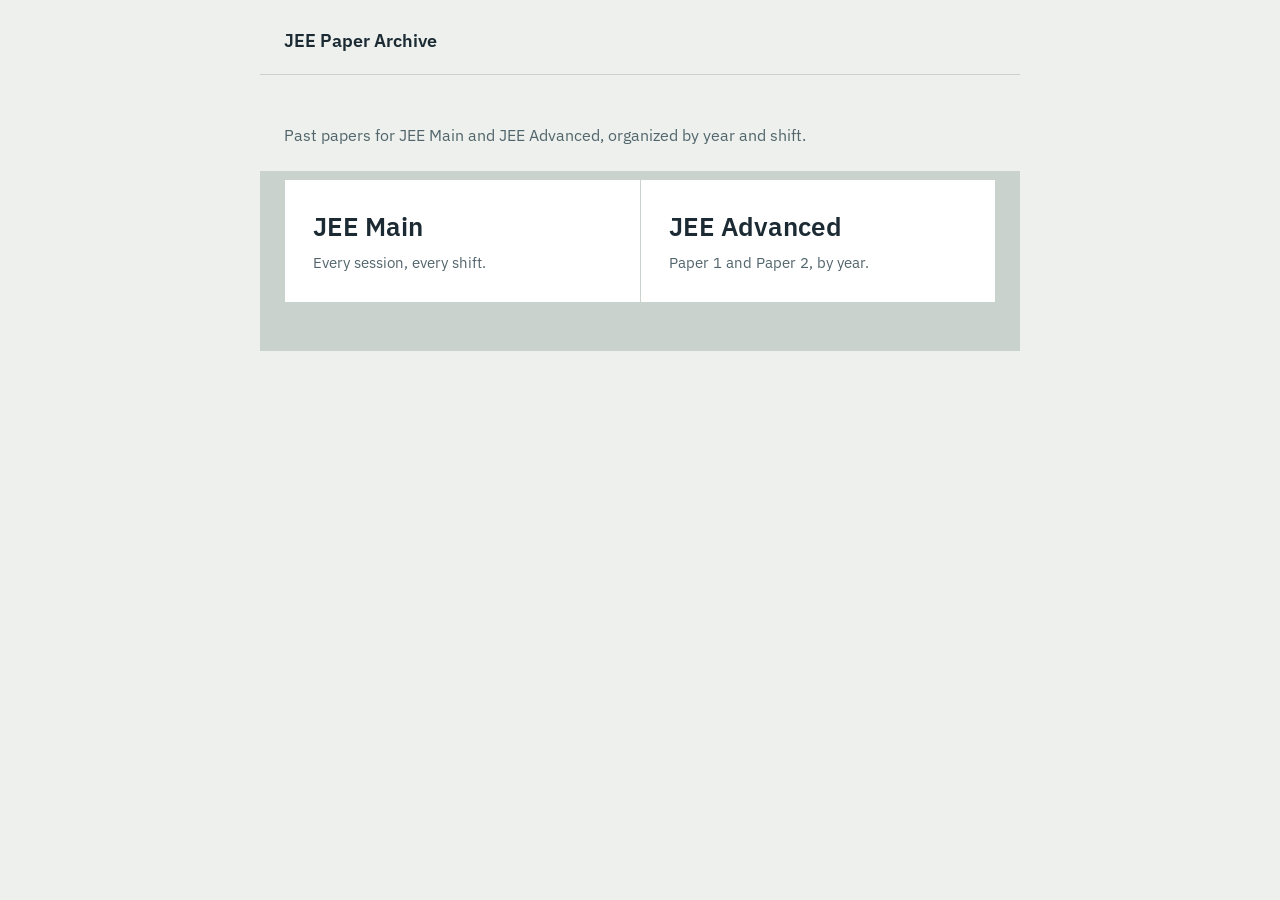
<file: index.html>
<!doctype html>
<html lang="en">
<head>
<meta charset="utf-8">
<meta name="viewport" content="width=device-width, initial-scale=1">
<title>JEE Paper Archive</title>
<link rel="preconnect" href="https://fonts.googleapis.com">
<link rel="preconnect" href="https://fonts.gstatic.com" crossorigin>
<link href="https://fonts.googleapis.com/css2?family=IBM+Plex+Mono:wght@400;500&family=IBM+Plex+Sans:wght@400;500;600&display=swap" rel="stylesheet">
<link rel="stylesheet" href="/assets/style.css">
</head>
<body>

<header class="site-header">
  <a class="site-title" href="/">JEE Paper Archive</a>
</header>

<div class="intro">
  <p>Past papers for JEE Main and JEE Advanced, organized by year and shift.</p>
</div>

<nav class="directory">
  <a class="directory-entry" href="/mains/">
    <span class="entry-name">JEE Main</span>
    <span class="entry-desc">Every session, every shift.</span>
  </a>
  <a class="directory-entry" href="/advanced/">
    <span class="entry-name">JEE Advanced</span>
    <span class="entry-desc">Paper 1 and Paper 2, by year.</span>
  </a>
</nav>

</body>
</html>
</file>
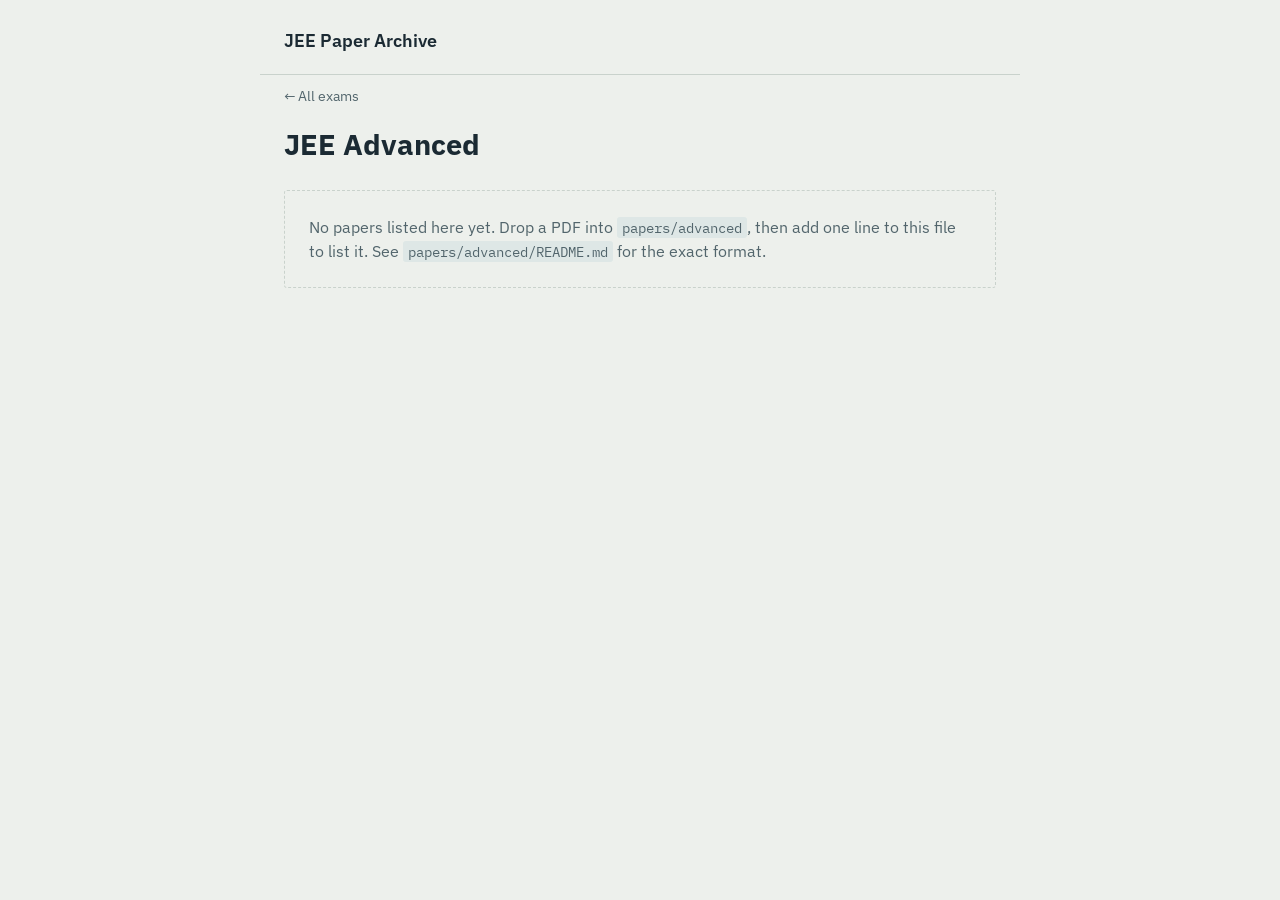
<file: advanced/index.html>
<!doctype html>
<html lang="en">
<head>
<meta charset="utf-8">
<meta name="viewport" content="width=device-width, initial-scale=1">
<title>JEE Advanced - JEE Paper Archive</title>
<link rel="preconnect" href="https://fonts.googleapis.com">
<link rel="preconnect" href="https://fonts.gstatic.com" crossorigin>
<link href="https://fonts.googleapis.com/css2?family=IBM+Plex+Mono:wght@400;500&family=IBM+Plex+Sans:wght@400;500;600&display=swap" rel="stylesheet">
<link rel="stylesheet" href="/assets/style.css">
</head>
<body>

<header class="site-header">
  <a class="site-title" href="/">JEE Paper Archive</a>
</header>

<main class="archive">
  <a class="back-link" href="/">&larr; All exams</a>
  <h1>JEE Advanced</h1>

  <div class="empty-state">
    No papers listed here yet. Drop a PDF into <code>papers/advanced</code>, then add one line to this
    file to list it. See <code>papers/advanced/README.md</code> for the exact format.
  </div>

  <!--
    Add papers like this, newest year first. Duplicate the <li> for each
    paper, and the whole <section> for each new year.

    <section class="year-group">
      <h2 class="year">2026</h2>
      <ul class="paper-list">
        <li class="paper-item">
          <a href="/viewer/?file=/papers/advanced/2026-paper1.pdf&title=JEE-Advanced-2026-Paper-1">
            <span class="paper-date">Paper 1</span>
            <span class="paper-shift">P1</span>
          </a>
        </li>
        <li class="paper-item">
          <a href="/viewer/?file=/papers/advanced/2026-paper2.pdf&title=JEE-Advanced-2026-Paper-2">
            <span class="paper-date">Paper 2</span>
            <span class="paper-shift">P2</span>
          </a>
        </li>
      </ul>
    </section>
  -->
</main>

</body>
</html>
</file>
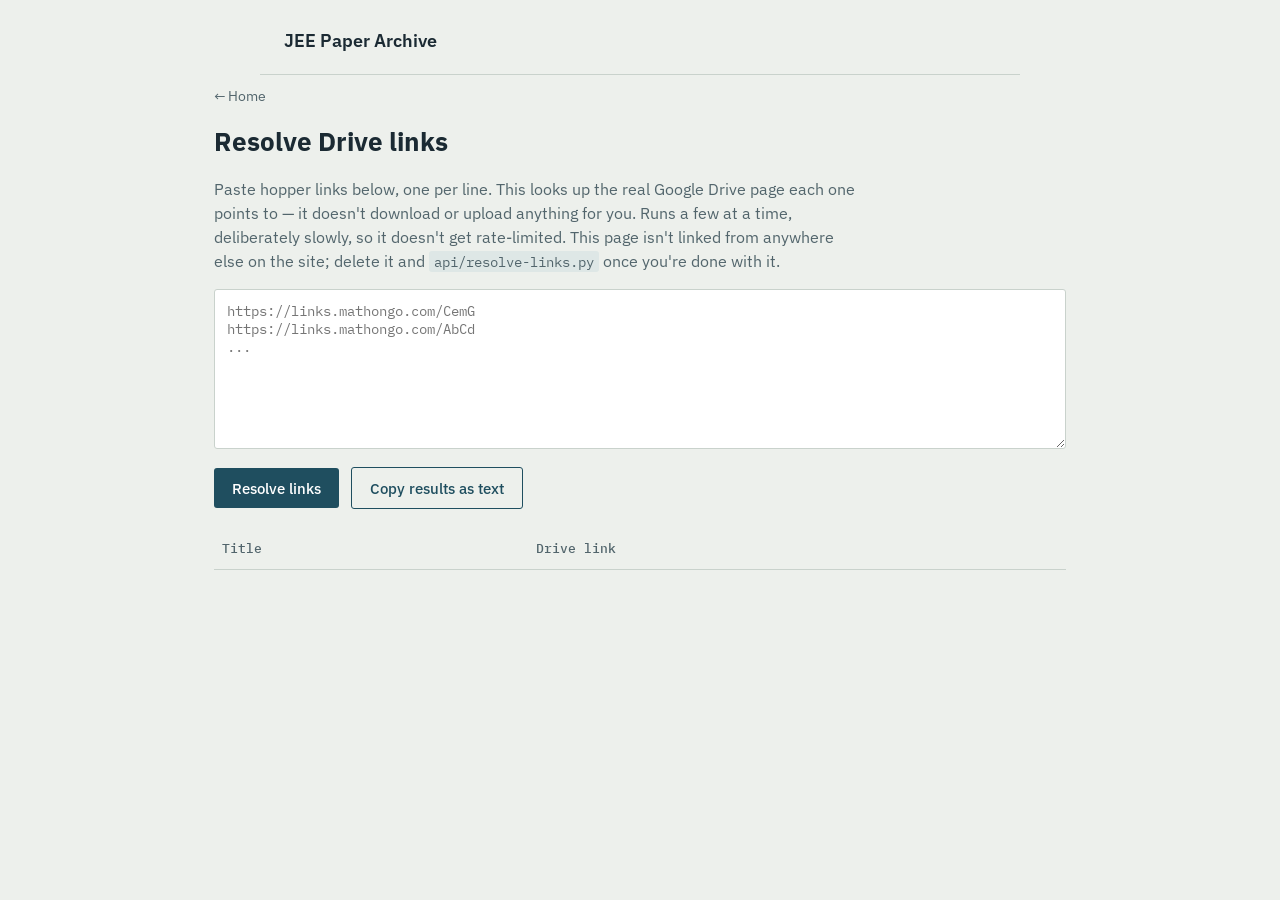
<file: tools/resolve-links/index.html>
<!doctype html>
<html lang="en">
<head>
<meta charset="utf-8">
<meta name="viewport" content="width=device-width, initial-scale=1">
<title>Resolve Drive links - JEE Paper Archive</title>
<link rel="preconnect" href="https://fonts.googleapis.com">
<link rel="preconnect" href="https://fonts.gstatic.com" crossorigin>
<link href="https://fonts.googleapis.com/css2?family=IBM+Plex+Mono:wght@400;500&family=IBM+Plex+Sans:wght@400;500;600&display=swap" rel="stylesheet">
<link rel="stylesheet" href="/assets/style.css">
<style>
  .tool { max-width: 900px; margin: 0 auto; padding: 8px 24px 64px; }
  .tool h1 { font-size: 1.6rem; margin: 0 0 8px; }
  .tool p.note { color: var(--ink-soft); max-width: 65ch; }
  .tool p.note code {
    font-family: var(--font-mono);
    font-size: 0.9em;
    background: var(--accent-soft);
    padding: 1px 5px;
    border-radius: var(--radius);
  }
  textarea {
    width: 100%;
    min-height: 160px;
    font-family: var(--font-mono);
    font-size: 0.85rem;
    padding: 12px;
    border: 1px solid var(--rule);
    border-radius: var(--radius);
    background: var(--surface);
    color: var(--ink);
  }
  .tool-actions { display: flex; align-items: center; flex-wrap: wrap; gap: 12px; margin: 12px 0 20px; }
  .tool button {
    font-family: var(--font-sans);
    font-size: 0.95rem;
    font-weight: 500;
    padding: 10px 18px;
    background: var(--accent);
    color: #fff;
    border: none;
    border-radius: var(--radius);
    cursor: pointer;
  }
  .tool button:disabled { opacity: 0.5; cursor: default; }
  .tool button.secondary { background: transparent; color: var(--accent); border: 1px solid var(--accent); }
  #status { color: var(--ink-soft); font-size: 0.9rem; }
  table { width: 100%; border-collapse: collapse; margin-top: 8px; }
  th, td { text-align: left; padding: 10px 8px; border-bottom: 1px solid var(--rule); font-size: 0.9rem; }
  th { font-family: var(--font-mono); font-weight: 500; color: var(--ink-soft); font-size: 0.8rem; }
  .row-error { color: #A33; }
</style>
</head>
<body>

<header class="site-header">
  <a class="site-title" href="/">JEE Paper Archive</a>
</header>

<main class="tool">
  <a class="back-link" href="/">&larr; Home</a>
  <h1>Resolve Drive links</h1>
  <p class="note">
    Paste hopper links below, one per line. This looks up the real Google
    Drive page each one points to &mdash; it doesn't download or upload
    anything for you. Runs a few at a time, deliberately slowly, so it
    doesn't get rate-limited. This page isn't linked from anywhere else on
    the site; delete it and <code>api/resolve-links.py</code> once you're
    done with it.
  </p>

  <textarea id="links-input" placeholder="https://links.mathongo.com/CemG&#10;https://links.mathongo.com/AbCd&#10;..."></textarea>

  <div class="tool-actions">
    <button id="resolve-btn" type="button">Resolve links</button>
    <button id="retry-btn" type="button" class="secondary" style="display:none">Retry failed</button>
    <button id="copy-btn" type="button" class="secondary">Copy results as text</button>
    <span id="status"></span>
  </div>

  <table>
    <thead>
      <tr><th>Title</th><th>Drive link</th></tr>
    </thead>
    <tbody id="results-body"></tbody>
  </table>
</main>

<script>
(function () {
  var textarea = document.getElementById('links-input');
  var button = document.getElementById('resolve-btn');
  var retryBtn = document.getElementById('retry-btn');
  var copyBtn = document.getElementById('copy-btn');
  var status = document.getElementById('status');
  var tbody = document.getElementById('results-body');

  var BATCH_SIZE = 6;
  var BATCH_DELAY_MS = 400;
  var totalLinks = 0;
  var allResults = [];
  var failedLinks = [];
  var rowByLink = {};

  function sleep(ms) { return new Promise(function (r) { setTimeout(r, ms); }); }

  async function runBatches(links) {
    var batches = [];
    for (var i = 0; i < links.length; i += BATCH_SIZE) {
      batches.push(links.slice(i, i + BATCH_SIZE));
    }
    for (var b = 0; b < batches.length; b++) {
      status.textContent = 'Resolving batch ' + (b + 1) + ' of ' + batches.length + '\u2026';
      try {
        var res = await fetch('/api/resolve-links', {
          method: 'POST',
          headers: { 'Content-Type': 'application/json' },
          body: JSON.stringify({ links: batches[b] })
        });
        var data = await res.json();
        data.results.forEach(handleResult);
      } catch (err) {
        batches[b].forEach(function (link) {
          handleResult({ hopper: link, ok: false, error: 'Request failed' });
        });
      }
      if (b < batches.length - 1) await sleep(BATCH_DELAY_MS);
    }
  }

  function handleResult(r) {
    failedLinks = failedLinks.filter(function (l) { return l !== r.hopper; });
    allResults = allResults.filter(function (x) { return x.hopper !== r.hopper; });
    if (r.ok) {
      allResults.push(r);
    } else {
      failedLinks.push(r.hopper);
    }
    renderRow(r);
  }

  function renderRow(r) {
    var tr = rowByLink[r.hopper];
    if (!tr) {
      tr = document.createElement('tr');
      rowByLink[r.hopper] = tr;
      tbody.appendChild(tr);
    }
    tr.innerHTML = '';
    if (!r.ok) {
      var errCell = document.createElement('td');
      errCell.colSpan = 2;
      errCell.className = 'row-error';
      errCell.textContent = 'Failed: ' + r.hopper;
      tr.appendChild(errCell);
    } else {
      var titleCell = document.createElement('td');
      titleCell.textContent = r.title || '(no title found)';
      var linkCell = document.createElement('td');
      var a = document.createElement('a');
      a.href = r.resolved;
      a.target = '_blank';
      a.rel = 'noopener';
      a.textContent = 'Drive link';
      linkCell.appendChild(a);
      tr.appendChild(titleCell);
      tr.appendChild(linkCell);
    }
  }

  function finish() {
    status.textContent = 'Done \u2014 ' + allResults.length + ' of ' + totalLinks + ' resolved.';
    retryBtn.style.display = failedLinks.length ? 'inline-block' : 'none';
    button.disabled = false;
    retryBtn.disabled = false;
  }

  button.addEventListener('click', async function () {
    var links = textarea.value.split('\n').map(function (l) { return l.trim(); }).filter(Boolean);
    if (!links.length) return;

    totalLinks = links.length;
    button.disabled = true;
    retryBtn.disabled = true;
    retryBtn.style.display = 'none';
    tbody.innerHTML = '';
    allResults = [];
    failedLinks = [];
    rowByLink = {};

    await runBatches(links);
    finish();
  });

  retryBtn.addEventListener('click', async function () {
    if (!failedLinks.length) return;
    var toRetry = failedLinks.slice();
    button.disabled = true;
    retryBtn.disabled = true;

    await runBatches(toRetry);
    finish();
  });

  copyBtn.addEventListener('click', function () {
    var lines = allResults.map(function (r) {
      return (r.title || 'Untitled') + ' | ' + r.resolved;
    });
    navigator.clipboard.writeText(lines.join('\n')).then(function () {
      var original = copyBtn.textContent;
      copyBtn.textContent = 'Copied!';
      setTimeout(function () { copyBtn.textContent = original; }, 1500);
    });
  });
})();
</script>
</body>
</html>
</file>
<file: assets/style.css>
:root {
  --ink: #1B2A33;
  --ink-soft: #52656C;
  --paper: #EDF0EC;
  --surface: #FFFFFF;
  --rule: #C9D2CC;
  --accent: #1F4E5F;
  --accent-soft: #DEE7E6;
  --radius: 3px;

  --font-sans: 'IBM Plex Sans', system-ui, -apple-system, sans-serif;
  --font-mono: 'IBM Plex Mono', ui-monospace, 'SFMono-Regular', monospace;
}

* { box-sizing: border-box; }
html, body { margin: 0; padding: 0; }

body {
  background: var(--paper);
  color: var(--ink);
  font-family: var(--font-sans);
  font-size: 16px;
  line-height: 1.5;
  -webkit-font-smoothing: antialiased;
}

a { color: var(--accent); text-decoration: none; }
a:hover { text-decoration: underline; }

:focus-visible { outline: 2px solid var(--accent); outline-offset: 2px; }

@media (prefers-reduced-motion: reduce) {
  * { scroll-behavior: auto !important; animation: none !important; transition: none !important; }
}

/* Site header, used on home + archive pages */
.site-header {
  max-width: 760px;
  margin: 0 auto;
  padding: 28px 24px 20px;
  border-bottom: 1px solid var(--rule);
}
.site-header .site-title { font-weight: 600; font-size: 1.1rem; color: var(--ink); }
.back-link { display: inline-block; margin-bottom: 16px; font-size: 0.9rem; color: var(--ink-soft); }

/* Home page */
.intro { max-width: 760px; margin: 0 auto; padding: 32px 24px 8px; }
.intro p { color: var(--ink-soft); max-width: 60ch; }

.directory {
  max-width: 760px;
  margin: 0 auto;
  padding: 8px 24px 48px;
  display: grid;
  grid-template-columns: 1fr 1fr;
  gap: 1px;
  background: var(--rule);
  border: 1px solid var(--rule);
}
@media (max-width: 600px) {
  .directory { grid-template-columns: 1fr; }
}
.directory-entry { background: var(--surface); padding: 28px; display: block; }
.directory-entry:hover { background: var(--accent-soft); text-decoration: none; }
.directory-entry .entry-name { font-size: 1.6rem; font-weight: 600; color: var(--ink); display: block; }
.directory-entry .entry-desc { display: block; margin-top: 4px; color: var(--ink-soft); font-size: 0.95rem; }

/* Archive listing pages (mains / advanced) */
.archive { max-width: 760px; margin: 0 auto; padding: 8px 24px 48px; }
.archive h1 { font-size: 1.8rem; margin: 0 0 24px; }

.year-group { margin-bottom: 28px; }
.year-group .year {
  font-family: var(--font-mono);
  font-size: 1rem;
  font-weight: 500;
  color: var(--ink-soft);
  margin: 0 0 8px;
  padding-bottom: 6px;
  border-bottom: 1px solid var(--rule);
}
.paper-list { list-style: none; margin: 0; padding: 0; }
.paper-item a {
  display: flex;
  align-items: center;
  gap: 12px;
  padding: 12px 4px;
  border-bottom: 1px solid var(--rule);
  color: var(--ink);
}
.paper-item a:hover { background: var(--accent-soft); text-decoration: none; }
.paper-date { flex: 1; }
.paper-shift {
  font-family: var(--font-mono);
  font-size: 0.8rem;
  background: var(--accent-soft);
  color: var(--accent);
  padding: 2px 8px;
  border-radius: var(--radius);
}

.empty-state {
  border: 1px dashed var(--rule);
  border-radius: var(--radius);
  padding: 24px;
  color: var(--ink-soft);
}
.empty-state code {
  font-family: var(--font-mono);
  font-size: 0.9em;
  background: var(--accent-soft);
  padding: 1px 5px;
  border-radius: var(--radius);
}

/* PDF viewer page */
.viewer-body { background: #3B4145; }
.viewer-toolbar {
  position: sticky;
  top: 0;
  z-index: 10;
  display: flex;
  align-items: center;
  gap: 16px;
  flex-wrap: wrap;
  background: var(--ink);
  color: #fff;
  padding: 10px 16px;
}
.viewer-toolbar .btn-back { color: #fff; font-size: 1.2rem; line-height: 1; }
.viewer-title {
  flex: 1;
  min-width: 100px;
  font-size: 0.95rem;
  overflow: hidden;
  text-overflow: ellipsis;
  white-space: nowrap;
}
.viewer-controls { display: flex; align-items: center; gap: 8px; font-family: var(--font-mono); font-size: 0.85rem; }
.viewer-controls button {
  background: transparent;
  border: 1px solid #5C6A70;
  color: #fff;
  width: 28px;
  height: 28px;
  border-radius: var(--radius);
  font-size: 1rem;
  cursor: pointer;
}
.viewer-controls button:hover { background: #4C5459; }
.zoom-level { min-width: 42px; text-align: center; }
.control-divider { width: 1px; height: 20px; background: #5C6A70; }
#page-input {
  width: 48px;
  background: transparent;
  border: 1px solid #5C6A70;
  color: #fff;
  border-radius: var(--radius);
  text-align: center;
  font-family: var(--font-mono);
  padding: 4px;
}

.viewer-container { max-width: 960px; margin: 0 auto; padding: 24px 16px 64px; overflow-x: auto; }
.viewer-status { color: #fff; text-align: center; font-family: var(--font-mono); font-size: 0.9rem; padding: 48px 0; }
.pdf-page {
  display: block;
  width: fit-content;
  margin: 0 auto 16px;
  box-shadow: 0 2px 10px rgba(0, 0, 0, 0.35);
  background: #fff;
  line-height: 0;
}
.pdf-page canvas { display: block; }

@media (max-width: 520px) {
  .viewer-toolbar { gap: 10px; }
  .viewer-title { display: none; }
}
</file>
